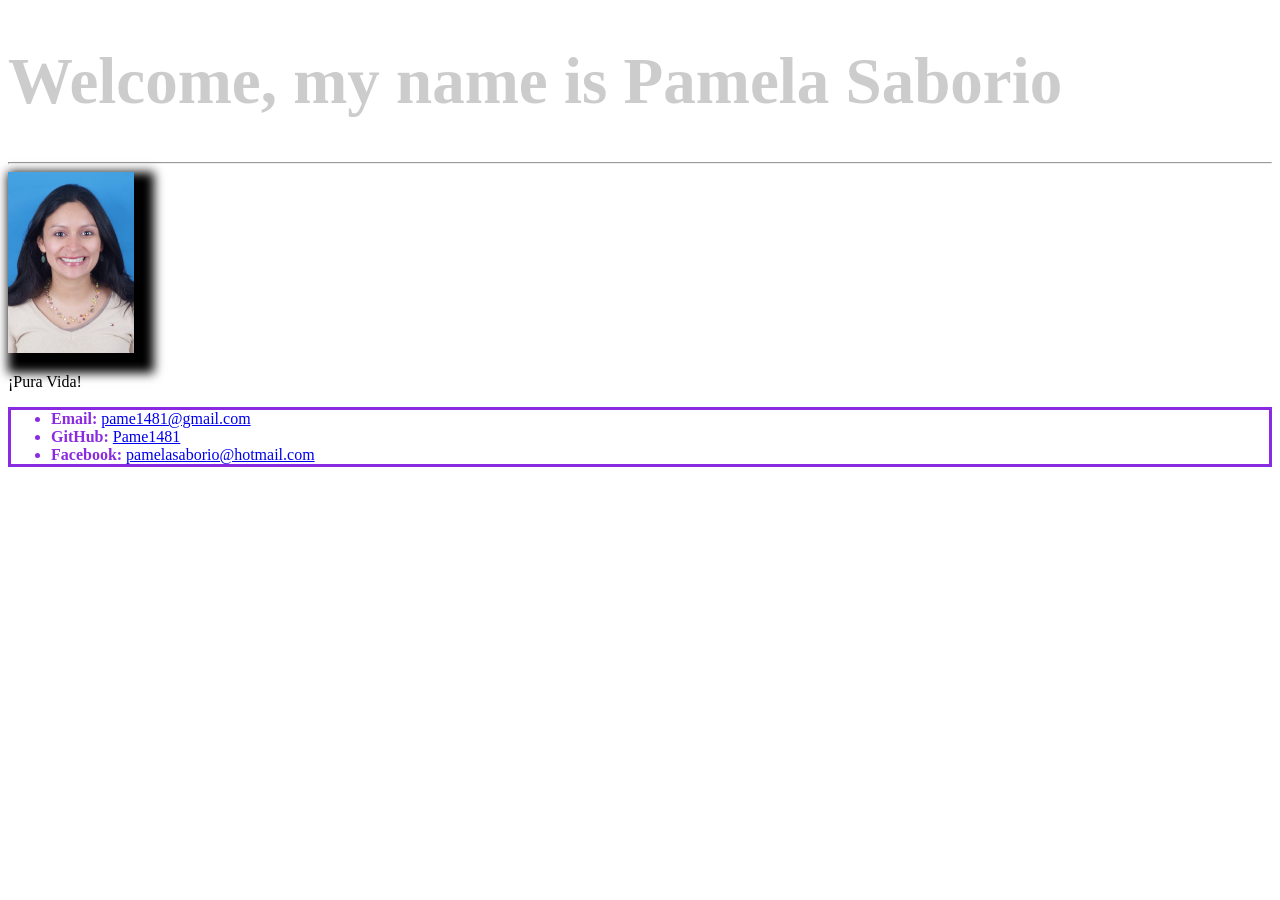
<file: index.html>
<!DOCTYPE html>
<html lang="en-us">
<head>
  <meta charset="UTF-8">
  <title>Activity 1: Basic HTML Bio</title>
  <link rel = "stylesheet" type = "text/css" href = "my.css"/>
</head>
<body>
  <h1>Welcome, my name is Pamela Saborio</h1>
  <hr></hr> 
  <img width= 10% src="DSCF1185_conew1.jpg" alt = "Pamela Saborio"/>
  <p> ¡Pura Vida!</p>
<ul>
  <li><strong>Email:</strong> <a href="#">pame1481@gmail.com</a></li>
  <li><strong>GitHub:</strong> <a href="#">Pame1481</a></li>
  <li><strong>Facebook:</strong> <a href="#">pamelasaborio@hotmail.com</a></li>
</ul>

</body>

</html>
<body>

</body>

</html>
</file>
<file: my.css>
/* comment */
    h1  { color: #cccccc;
          font-size: 65px; } 
    img { box-shadow: 10px 10px 10px 10px black}
    ul { border-style: solid;
              color :blueviolet}
</file>
